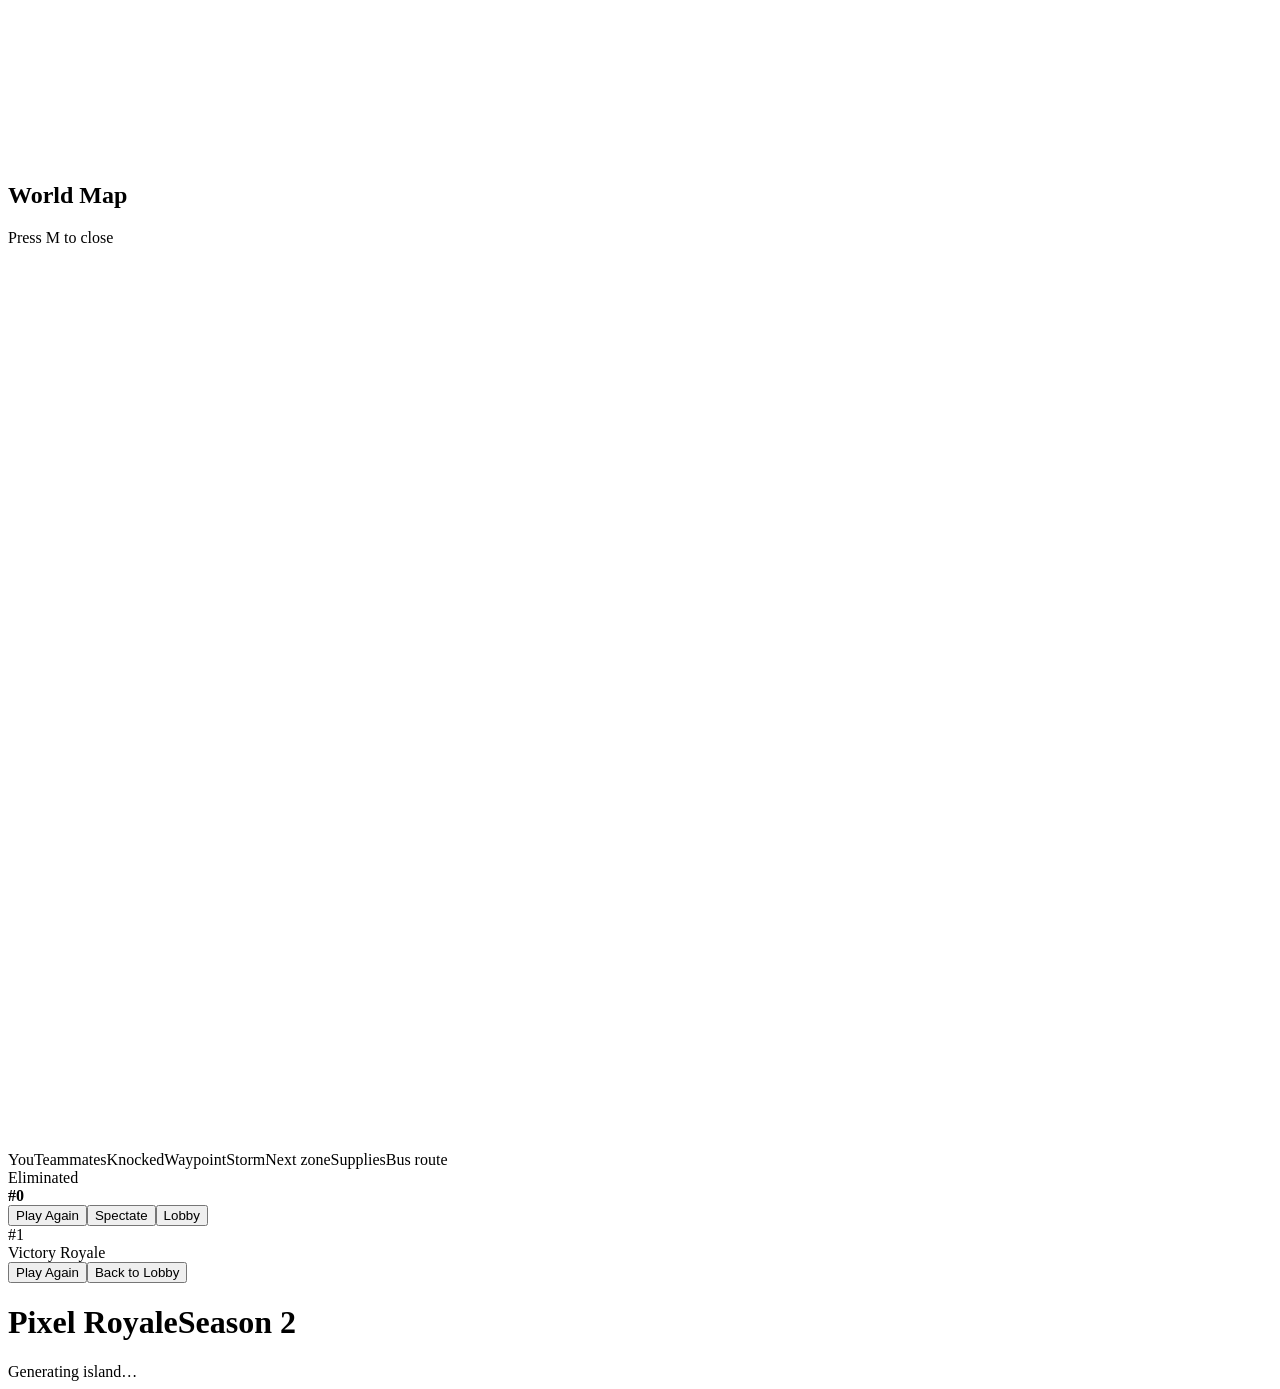
<file: template.html>
<!doctype html><html lang="en"><head><meta charset="utf-8"><meta name="viewport" content="width=device-width,initial-scale=1"><title>Pixel Royale Season 2: The Fungus</title><style>/*CSS*/</style></head>
<body><canvas id="gl"></canvas>
<div id="hud" style="display:none"></div>
<div id="bigmap"><div class="wm-card"><div class="wm-head"><h2>World Map</h2><span class="wm-hint">Press M to close</span></div><div class="wm-body"><canvas id="bm" width="900" height="900"></canvas></div><div class="wm-legend"><span><i class="lg you"></i>You</span><span><i class="lg mate"></i>Teammates</span><span><i class="lg kn"></i>Knocked</span><span><i class="lg wp"></i>Waypoint</span><span><i class="lg storm"></i>Storm</span><span><i class="lg next"></i>Next zone</span><span><i class="lg sup"></i>Supplies</span><span><i class="lg bus"></i>Bus route</span></div></div></div>
<div id="elim"><div class="es-card"><div class="es-kick">Eliminated</div><div class="es-place"><b id="elimPlace">#0</b><small id="elimOf"></small></div><div class="es-by" id="elimBy"></div><div class="es-stats" id="elimStats"></div><div class="es-tok" id="elimTok"></div><div class="es-btns"><button class="btn play sm" id="btnPlayAgain">Play Again</button><button class="btn sm" id="btnSpec">Spectate</button><button class="btn sec sm" id="btnElimMenu">Lobby</button></div></div></div>
<div id="victory"><div id="confetti"></div><div class="es-card"><div class="es-kick" id="vicSub">#1</div><div class="es-place" id="vicTitle">Victory Royale</div><div class="es-stats" id="vicStats"></div><div class="es-tok" id="vicTok"></div><div class="es-btns"><button class="btn play sm" id="btnPlayAgainV">Play Again</button><button class="btn sec sm" id="btnAgain">Back to Lobby</button></div></div></div>
<div id="ui">
 <div class="screen show" id="loading"><h1 class="logo">Pixel <span>Royale</span><span class="s1-tag">Season 2</span></h1><div class="bar"><i></i></div><div class="sub">Generating island…</div></div>
 <div class="screen" id="title"></div>
 <div class="screen page" id="shop"></div>
 <div class="screen page" id="pass"></div>
 <div class="screen page" id="online"></div>
 <div class="screen" id="lobby"></div>
 <div class="screen page" id="chars"></div>
 <div class="screen page" id="locker"></div>
 <div class="screen page" id="settings"></div>
 <div class="screen page" id="credits"></div>
 <div class="screen page" id="updates"></div>
 <div class="screen page" id="history"></div>
 <div class="screen" id="pause"></div>
</div>
<div id="toastG"></div>
<script>/*JS*/</script></body></html>
</file>
